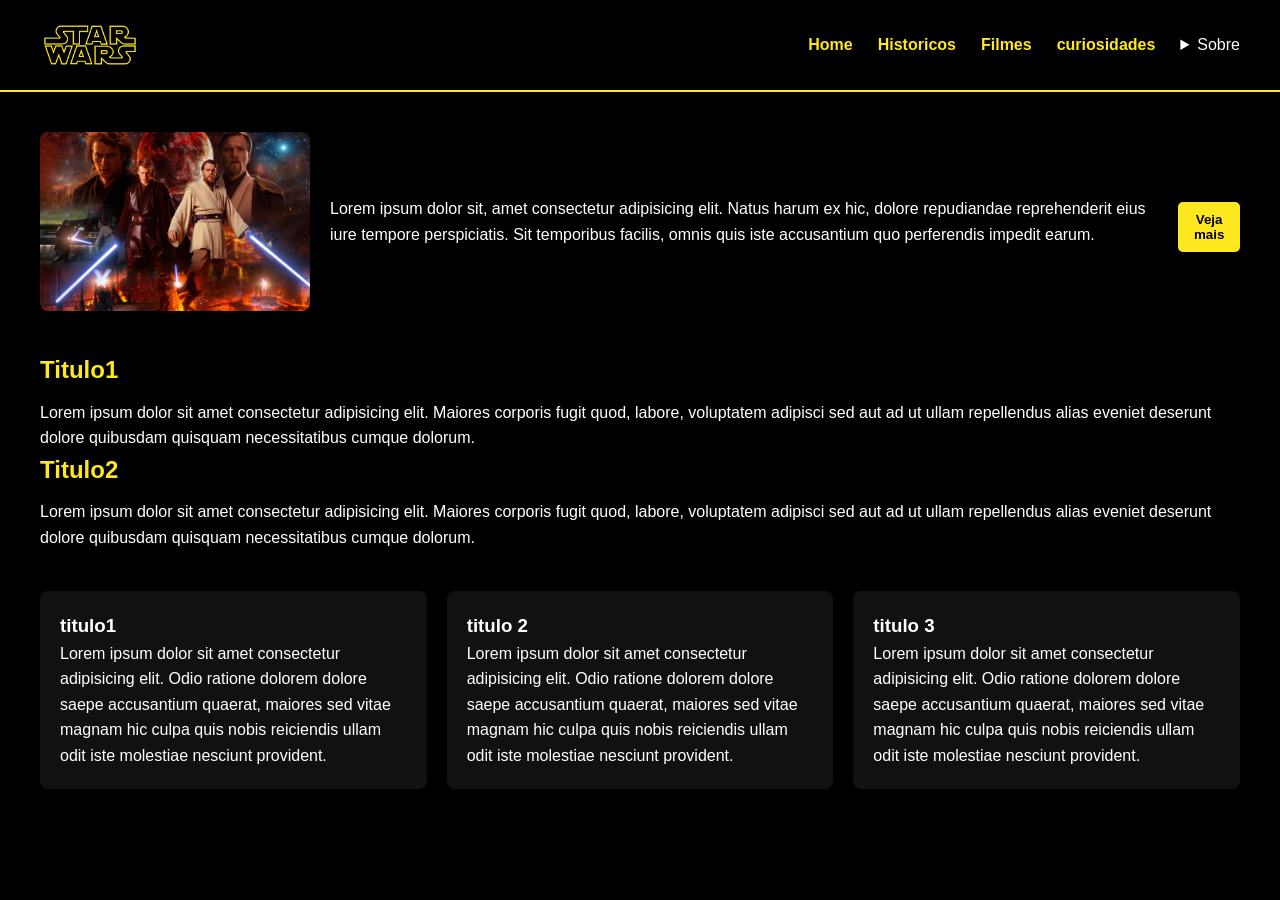
<file: etec_progjt/index.html>
<!DOCTYPE html>
<html lang="pt-br">
<head>
    <link rel="icon" type="image/png" href="imgs/0.jpg">
    <link rel="stylesheet" href="stiles.css">
    <meta charset="UTF-8">
    <meta name="viewport" content="width=device-width, initial-scale=1.0">
    <title>BlogJT</title>
</head>
<body>
    <header >
     <div >
        <img src="imgs/Star_Wars_Logo.svg.png" alt="Logo StarWars" width="100px" height="60px">
        <nav>
            <ul>
               <li><a href="https://google.com" target="_blank">Home</a></li>
               <li><a href="index2.html">Historicos</a></li>
               <li><a href="https://www.disneyplus.com/pt-br/browse/page-b4e74f38-aa35-4b12-965c-93f4a931f78a">Filmes</a></li>
               <li><a href="#">curiosidades</a></li>
                <li> 
                    <details>
                       <summary>Sobre</summary>
                           <ul>
                             <li><a href="#">integrante1</a></li>
                             <li><a href="#">integrante2</a></li>
                              <li><a href="#">integrante</a></li>
                          </ul>
                </details>
                    
                </li>
            </ul>
        </nav>
     </div>
    </header>
    <main>
      <div>
          <img src="imgs/star-wars-pictures-pxmpv3qx8cgrl1nd.jpg" width="270px">
       <p>Lorem ipsum dolor sit, amet consectetur adipisicing elit. Natus harum ex hic, dolore repudiandae reprehenderit eius iure tempore perspiciatis. Sit temporibus facilis, omnis quis iste accusantium quo perferendis impedit earum.</p>
       <button><a href="https://www.starwars.com/">Veja mais</a></button>
      </div>
      <div>
        <h2>Titulo1</h2>
        <p>Lorem ipsum dolor sit amet consectetur adipisicing elit. Maiores corporis fugit quod, labore, voluptatem adipisci sed aut ad ut ullam repellendus alias eveniet deserunt dolore quibusdam quisquam necessitatibus cumque dolorum.</p>
      </div>
        <div>
        <h2>Titulo2</h2>
        <p>Lorem ipsum dolor sit amet consectetur adipisicing elit. Maiores corporis fugit quod, labore, voluptatem adipisci sed aut ad ut ullam repellendus alias eveniet deserunt dolore quibusdam quisquam necessitatibus cumque dolorum.</p>
      </div>
      
      <div>
        <div>
            <h3>titulo1</h3>
            <p>Lorem ipsum dolor sit amet consectetur adipisicing elit. Odio ratione dolorem dolore saepe accusantium quaerat, maiores sed vitae magnam hic culpa quis nobis reiciendis ullam odit iste molestiae nesciunt provident.</p>
        </div>
        <div>
            <h3>titulo 2</h3>
            <p>Lorem ipsum dolor sit amet consectetur adipisicing elit. Odio ratione dolorem dolore saepe accusantium quaerat, maiores sed vitae magnam hic culpa quis nobis reiciendis ullam odit iste molestiae nesciunt provident.</p>
        </div>
        <div>
            <h3>titulo 3</h3>
            <p>Lorem ipsum dolor sit amet consectetur adipisicing elit. Odio ratione dolorem dolore saepe accusantium quaerat, maiores sed vitae magnam hic culpa quis nobis reiciendis ullam odit iste molestiae nesciunt provident.</p>
        </div>
      </div>
    </main>
</body>
</html>
</file>
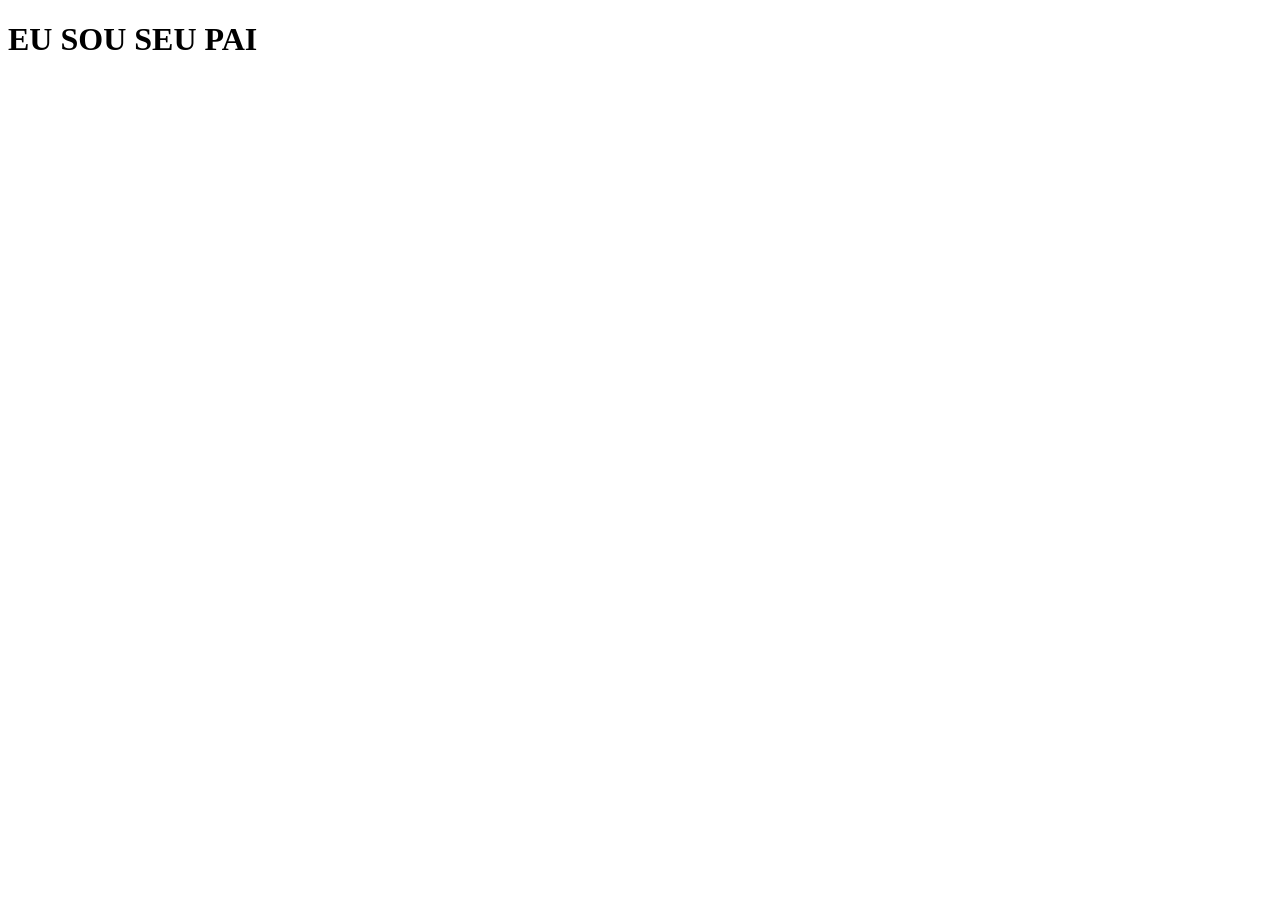
<file: etec_progjt/index2.html>
<!DOCTYPE html>
<html lang="en">
<head>
    <meta charset="UTF-8">
    <meta name="viewport" content="width=device-width, initial-scale=1.0">
    <title>Document</title>
</head>
<body>
    <header>
       <div>
        <h1>EU SOU SEU PAI</h1>
        <iframe width="560" height="315" src="https://www.youtube.com/embed/Sua-tTUo7SU?si=-L0kCBlt34hn59Xe" title="YouTube video player" frameborder="0" allow="accelerometer; autoplay; clipboard-write; encrypted-media; gyroscope; picture-in-picture; web-share" referrerpolicy="strict-origin-when-cross-origin" allowfullscreen></iframe>
       </div>
    </header>
</body>
</html>
</file>
<file: etec_progjt/stiles.css>
/* Reset básico */
*{
    margin: 0;
    padding: 0;
    box-sizing: border-box;
}

/* Corpo da página */
body{
    font-family: Arial, Helvetica, sans-serif;
    background-color: #000000;
    color: white;
    line-height: 1.6;
}

/* Header */
header{
    background-color: #000000;
    padding: 15px 40px;
    border-bottom: 2px solid #ffe81f;
    position: relative;
    z-index: 1000px;
}

header div{
    display: flex;
    align-items: center;
    justify-content: space-between;
   
}

/* Menu */
nav ul{
    list-style: none;
    display: flex;
    gap: 25px;
}

nav ul li a{
    text-decoration: none;
    color: #ffe81f;
    font-weight: bold;
    transition: 0.3s;
}

nav ul li a:hover{
    color: white;
}

/* Dropdown */
details ul{
    list-style: none;
    margin-top: 10px;
    background: #111;
    padding: 10px;
    border-radius: 5px;
}

details ul li{
    margin: 5px 0;
}

details ul li a{
    color: #fff;
}

/* Conteúdo principal */
main{
    padding: 40px;
}

/* Primeiro bloco com imagem */
main > div:first-child{
    display: flex;
    gap: 20px;
    align-items: center;
    margin-bottom: 40px;
}

main img{
    border-radius: 8px;
}

/* Botão */
button{
    margin-top: 10px;
    padding: 10px 15px;
    background-color: #ffe81f;
    border: none;
    border-radius: 5px;
    cursor: pointer;
}

button a{
    text-decoration: none;
    color: black;
    font-weight: bold;
}

/* Títulos */
h2{
    margin-bottom: 10px;
    color: #ffe81f;
}

/* Seção com 3 colunas */
main > div:last-child{
    display: flex;
    gap: 20px;
    margin-top: 40px;
}

main > div:last-child div{
    background: #111;
    padding: 20px;
    border-radius: 8px;
    flex: 1;
}

/* Responsividade */
@media (max-width: 768px){

    nav ul{
        flex-direction: column;
        gap: 10px;
    }

    main > div:first-child{
        flex-direction: column;
    }

    main > div:last-child{
        flex-direction: column;
    }

}
</file>
